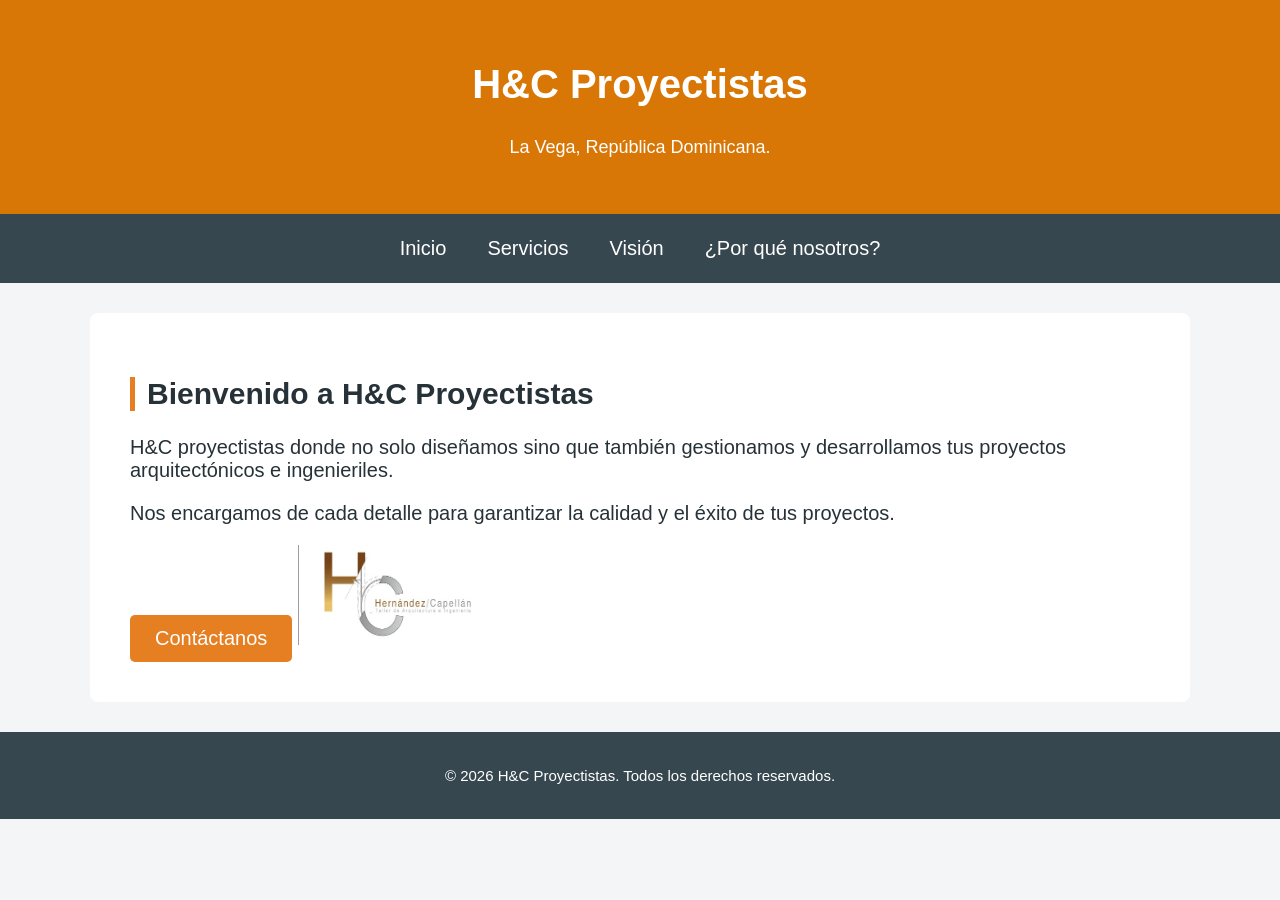
<file: index.html>
<!DOCTYPE html>
<html lang="en">
<head>
    <meta charset="UTF-8">
    <meta name="viewport" content="width=device-width, initial-scale=1.0">
    <link rel="stylesheet" href="style.css">
    <title>H&C Proyectistas</title> 
</head>
<body>
    <header>
        <h1>H&C Proyectistas</h1>
        <p class="descripcion">La Vega, República Dominicana.</p>
    </header>

    <nav>
        
        <a href="index.html">Inicio</a>
        <a href="servicios.html">Servicios</a>
        <a href="visiones-a-futuro.html">Visión</a>
        <a href="porquenosotros.html">¿Por qué nosotros?</a>
    </nav>
    <main>
      <section>
        <article>
        <h2>Bienvenido a H&C Proyectistas</h2>
      <p>H&C proyectistas donde no solo diseñamos sino que también gestionamos y desarrollamos tus proyectos arquitectónicos e ingenieriles.</p>
      <p>Nos encargamos de cada detalle para garantizar la calidad y el éxito de tus proyectos.</p>
       <a class="boton" href="contacto.html">Contáctanos</a>
       <img src="IMG.Logo.jpeg" alt="logo" width="200" height="100">
       </article>
     </section>

    </main>
    <footer>
        <p>&copy; 2026 H&C Proyectistas. Todos los derechos reservados.</p>
    </footer>
</body>
</html>
</file>
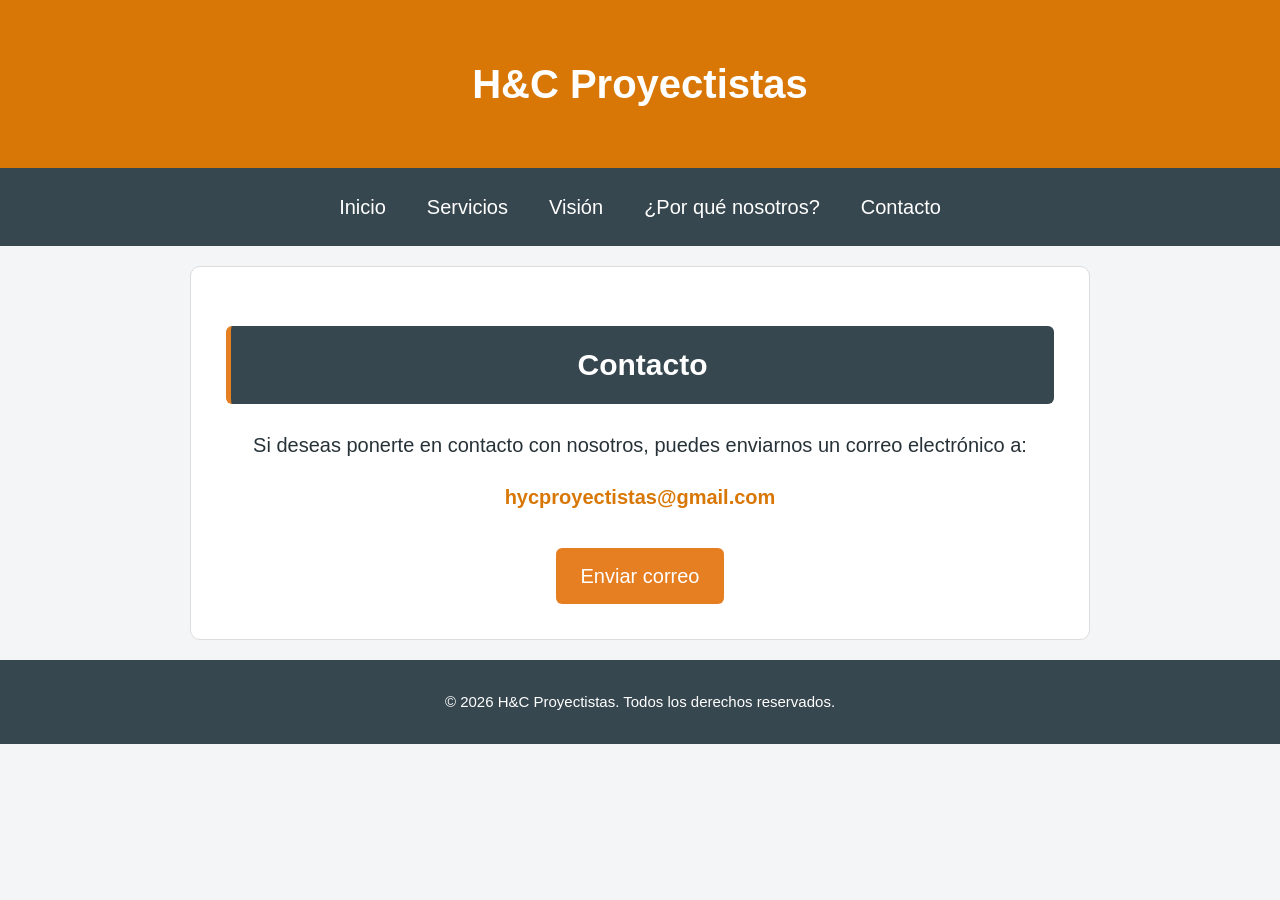
<file: contacto.html>
<!
<!DOCTYPE html>
<html lang="es">
<head>
    <meta charset="UTF-8">
    <meta name="viewport" content="width=device-width, initial-scale=1.0">

    <title>Contacto - H&C Proyectistas</title>

    <style>
        * {
            box-sizing: border-box;
        }

        body {
            font-family: Arial, sans-serif;
            margin: 0;
            padding: 0;
            background-color: #F4F5F6;
            color: #263238;
            font-size: 20px;
            text-align: center;
            line-height: 1.6;
        }

        header {
            background-color: #D97706;
            color: white;
            padding: 25px;
        }
         nav {
            background-color: #37474F;
            padding: 15px;
            display: flex;
            justify-content: center;
            align-items: center;
            gap: 25px;
            flex-wrap: wrap;
        }

        nav a {
            color: white;
            text-decoration: none;
            padding: 8px;
        }

        nav a:hover {
            color: #FFB700;
        }
        main {
            display: grid;
            grid-template-columns: minmax(0, 1fr);
            gap: 20px;
            padding: 20px;
        }

        section {
            background-color: white;
            max-width: 900px;
            width: 100%;
            margin: 0 auto;
            padding: 35px;
            border: 1px solid #DDDDDD;
            border-radius: 10px;
        }

        h2 {
            background-color: #37474F;
            color: white;
            padding: 15px;
            border-left: 5px solid #E67E22;
            border-radius: 6px;
        }

       
        .correo {
            display: inline-block;
            color: #D97706;
            font-weight: bold;
            text-decoration: none;
            overflow-wrap: anywhere;
            transition: color 0.3s;
        }

        .correo:hover {
            color: #37474F;
            text-decoration: underline;
        }

       
        .boton {
            display: inline-block;
            background-color: #E67E22;
            color: white;
            padding: 12px 25px;
            margin-top: 15px;
            border-radius: 6px;
            text-decoration: none;
            transition: background-color 0.3s;
        }

        .boton:hover {
            background-color: #CF6D17;
        }

        footer {
            background-color: #37474F;
            color: white;
            padding: 15px;
            font-size: 15px;
        }

        /* accesibilidad para tablets */
        @media (max-width: 900px) {
            section {
                padding: 25px;
            }
        }

        /* accesibilidad para celulares */
        @media (max-width: 600px) {
            body {
                font-size: 16px;
            }

            header {
                padding: 15px;
            }

            h1 {
                font-size: 26px;
            }

            h2 {
                font-size: 22px;
            }

            main {
                padding: 12px;
            }

            section {
                padding: 18px;
            }

            .boton {
                max-width: 100%;
            }
        }
    </style>
</head>

<body>

    <header>
        <h1>H&C Proyectistas</h1>
    </header>
     <nav>
        <a href="index.html">Inicio</a>
        <a href="servicios.html">Servicios</a>
        <a href="visiones-a-futuro.html">Visión</a>
        <a href="porquenosotros.html">¿Por qué nosotros?</a>
        <a href="contacto.html">Contacto</a>
    </nav>


    <main>
        <section>
            <h2>Contacto</h2>

            <p>
                Si deseas ponerte en contacto con nosotros,
                puedes enviarnos un correo electrónico a:
            </p>

            <p>
                <a class="correo"
                   href="mailto:hycproyectistas@gmail.com">
                    hycproyectistas@gmail.com
                </a>
            </p>

            <a class="boton"
               href="https://mail.google.com/mail/u/0/#inbox?compose=DmwnWtMgBvcRHnHkMJtWWQWpCPTrDKQrzFqvnTRvVVzRPXxzqGXNKkFtbdFsNmxnQRnBbJPCzLpB" target="_blank">
                Enviar correo
            </a>
        </section>
    </main>

    <footer>
        <p>&copy; 2026 H&C Proyectistas. Todos los derechos reservados.</p>
    </footer>

</body>
</html>
</file>
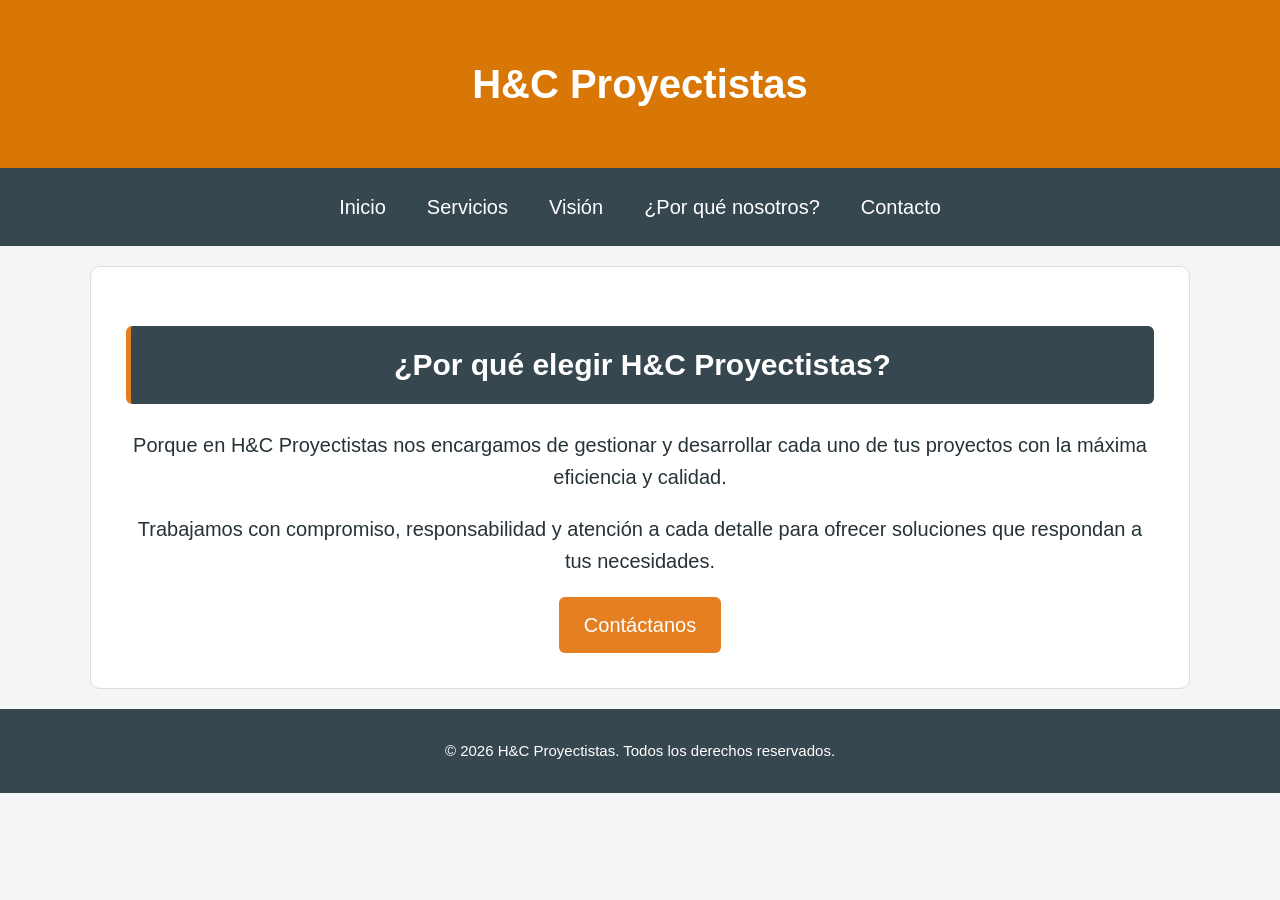
<file: porquenosotros.html>
<!DOCTYPE html>
<html lang="es">
<head>
    <meta charset="UTF-8">
    <meta name="viewport" content="width=device-width, initial-scale=1.0">
    <title>¿Por qué nosotros?  H&C Proyectistas</title>

    <style>
      
        * {
            box-sizing: border-box;
        }

        body {
            font-family: Arial, sans-serif;
            margin: 0;
            padding: 0;
            background-color: #F4F5F6;
            color: #263238;
            font-size: 20px;
            text-align: center;
            line-height: 1.6;
        }

        header {
            background-color: #D97706;
            color: white;
            padding: 25px;
        }
           nav {
            background-color: #37474F;
            padding: 15px;
            display: flex;
            justify-content: center;
            align-items: center;
            gap: 25px;
            flex-wrap: wrap;
        }

        nav a {
            color: white;
            text-decoration: none;
            padding: 8px;
        }

        nav a:hover {
            color: #FFB700;
        }

        /* contenido grid */
        main {
            display: grid;
            grid-template-columns: minmax(0, 1fr);
            gap: 20px;
            padding: 20px;
        }

        section {
            background-color: white;
            max-width: 1100px;
            width: 100%;
            margin: 0 auto;
            padding: 35px;
            border-radius: 10px;
            border: 1px solid #DDDDDD;
        }

        h2 {
            background-color: #37474F;
            color: white;
            padding: 15px;
            border-radius: 6px;
            border-left: 5px solid #E67E22;
        }

    
        .boton {
            display: inline-block;
            background-color: #E67E22;
            color: white;
            padding: 12px 25px;
            border-radius: 6px;
            text-decoration: none;
            transition: 0.3s;
        }

        .boton:hover {
            background-color: #CF6D17;
            transform: translateY(-2px);
        }

        footer {
            background-color: #37474F;
            color: white;
            padding: 15px;
            font-size: 15px;
        }

        /* accesibilidad para tablets */
        @media (max-width: 900px) {
            section {
                padding: 25px;
            }
        }

        /* accesibilidad para celulares */
        @media (max-width: 600px) {
            body {
                font-size: 16px;
            }

            header {
                padding: 15px;
            }

            h2 {
                font-size: 22px;
            }

            main {
                padding: 12px;
            }

            section {
                padding: 18px;
            }

            .boton {
                max-width: 100%;
            }
        }
    </style>
</head>

<body>
    <header>
        <h1>H&C Proyectistas</h1>
    </header>
     <nav>
        <a href="index.html">Inicio</a>
        <a href="servicios.html">Servicios</a>
        <a href="visiones-a-futuro.html">Visión</a>
        <a href="porquenosotros.html">¿Por qué nosotros?</a>
        <a href="contacto.html">Contacto</a>
    </nav>


    <main>
        <section>
            <h2>¿Por qué elegir H&C Proyectistas?</h2>

            <p>
                Porque en H&C Proyectistas nos encargamos de gestionar
                y desarrollar cada uno de tus proyectos con la máxima
                eficiencia y calidad.
            </p>

            <p>
                Trabajamos con compromiso, responsabilidad y atención
                a cada detalle para ofrecer soluciones que respondan
                a tus necesidades.
            </p>

            <a class="boton" href="contacto.html">Contáctanos</a>
        </section>
    </main>

    <footer>
        <p>&copy; 2026 H&C Proyectistas. Todos los derechos reservados.</p>
    </footer>
</body>
</html>
</file>
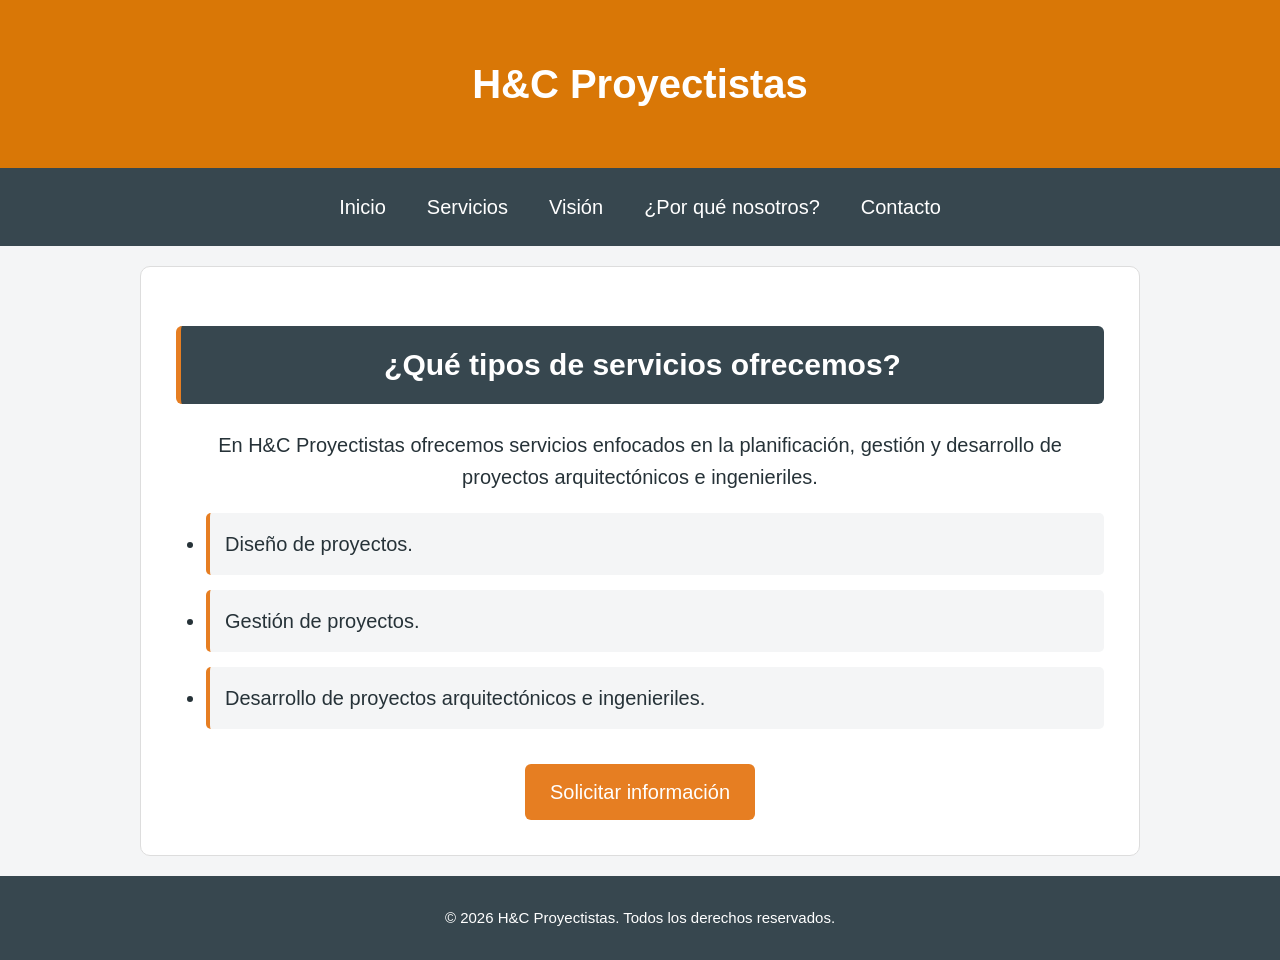
<file: servicios.html>
<!DOCTYPE html>
<html lang="es">
<head>
    <meta charset="UTF-8">
    <meta name="viewport" content="width=device-width, initial-scale=1.0">

    <title>Servicios - H&C Proyectistas</title>

    <style>
        * {
            box-sizing: border-box;
        }

        body {
            font-family: Arial, sans-serif;
            margin: 0;
            padding: 0;
            background-color: #F4F5F6;
            color: #263238;
            font-size: 20px;
            line-height: 1.6;
            text-align: center;
        }

        header {
            background-color: #D97706;
            color: white;
            padding: 25px;
        }

        /* flexbox */
        nav {
            background-color: #37474F;
            padding: 15px;
            display: flex;
            justify-content: center;
            align-items: center;
            gap: 25px;
            flex-wrap: wrap;
        }

        nav a {
            color: white;
            text-decoration: none;
            padding: 8px;
        }

        nav a:hover {
            color: #FFB700;
        }

        /* grid*/
        main {
            display: grid;
            grid-template-columns: minmax(0, 1fr);
            gap: 20px;
            padding: 20px;
        }

        section {
            background-color: white;
            max-width: 1000px;
            width: 100%;
            margin: 0 auto;
            padding: 35px;
            border: 1px solid #DDDDDD;
            border-radius: 10px;
        }
        h2 {
            background-color: #37474F;
            color: white;
            padding: 15px;
            border-left: 5px solid #E67E22;
            border-radius: 6px;
        }

        ul {
            display: flex;
            flex-direction: column;
            gap: 15px;
            padding-left: 30px;
            text-align: left;
        }

        li {
            background-color: #F4F5F6;
            padding: 15px;
            border-left: 4px solid #E67E22;
            border-radius: 5px;
        }

        .boton {
            display: inline-block;
            background-color: #E67E22;
            color: white;
            padding: 12px 25px;
            margin-top: 15px;
            border-radius: 6px;
            text-decoration: none;
            transition: background-color 0.3s;
        }

        .boton:hover {
            background-color: #CF6D17;
        }

        footer {
            background-color: #37474F;
            color: white;
            padding: 15px;
            font-size: 15px;
        }

        /* accesibilidad para tablets */
        @media (max-width: 900px) {
            section {
                padding: 25px;
            }
        }

        /* accesibilidad para celulares */
        @media (max-width: 600px) {
            body {
                font-size: 16px;
            }

            header {
                padding: 15px;
            }

            h1 {
                font-size: 26px;
            }

            h2 {
                font-size: 22px;
            }

            nav {
                flex-direction: column;
                gap: 8px;
            }

            main {
                padding: 12px;
            }

            section {
                padding: 18px;
            }

            ul {
                padding-left: 20px;
            }

            li {
                padding: 12px;
            }

            .boton {
                max-width: 100%;
            }
        }
    </style>
</head>

<body>

    <header>
        <h1>H&C Proyectistas</h1>
    </header>

    <nav>
        <a href="index.html">Inicio</a>
        <a href="servicios.html">Servicios</a>
        <a href="visiones-a-futuro.html">Visión</a>
        <a href="porquenosotros.html">¿Por qué nosotros?</a>
        <a href="contacto.html">Contacto</a>
    </nav>

    <main>
        <section>
            <h2>¿Qué tipos de servicios ofrecemos?</h2>

            <p>
                En H&C Proyectistas ofrecemos servicios enfocados
                en la planificación, gestión y desarrollo de
                proyectos arquitectónicos e ingenieriles.
            </p>

            <ul>
                <li>Diseño de proyectos.</li>
                <li>Gestión de proyectos.</li>
                <li>Desarrollo de proyectos arquitectónicos e ingenieriles.</li>
            </ul>

            <a class="boton" href="contacto.html">Solicitar información</a>
        </section>
    </main>

    <footer>
        <p>&copy; 2026 H&C Proyectistas. Todos los derechos reservados.</p>
    </footer>

</body>
</html>
</file>
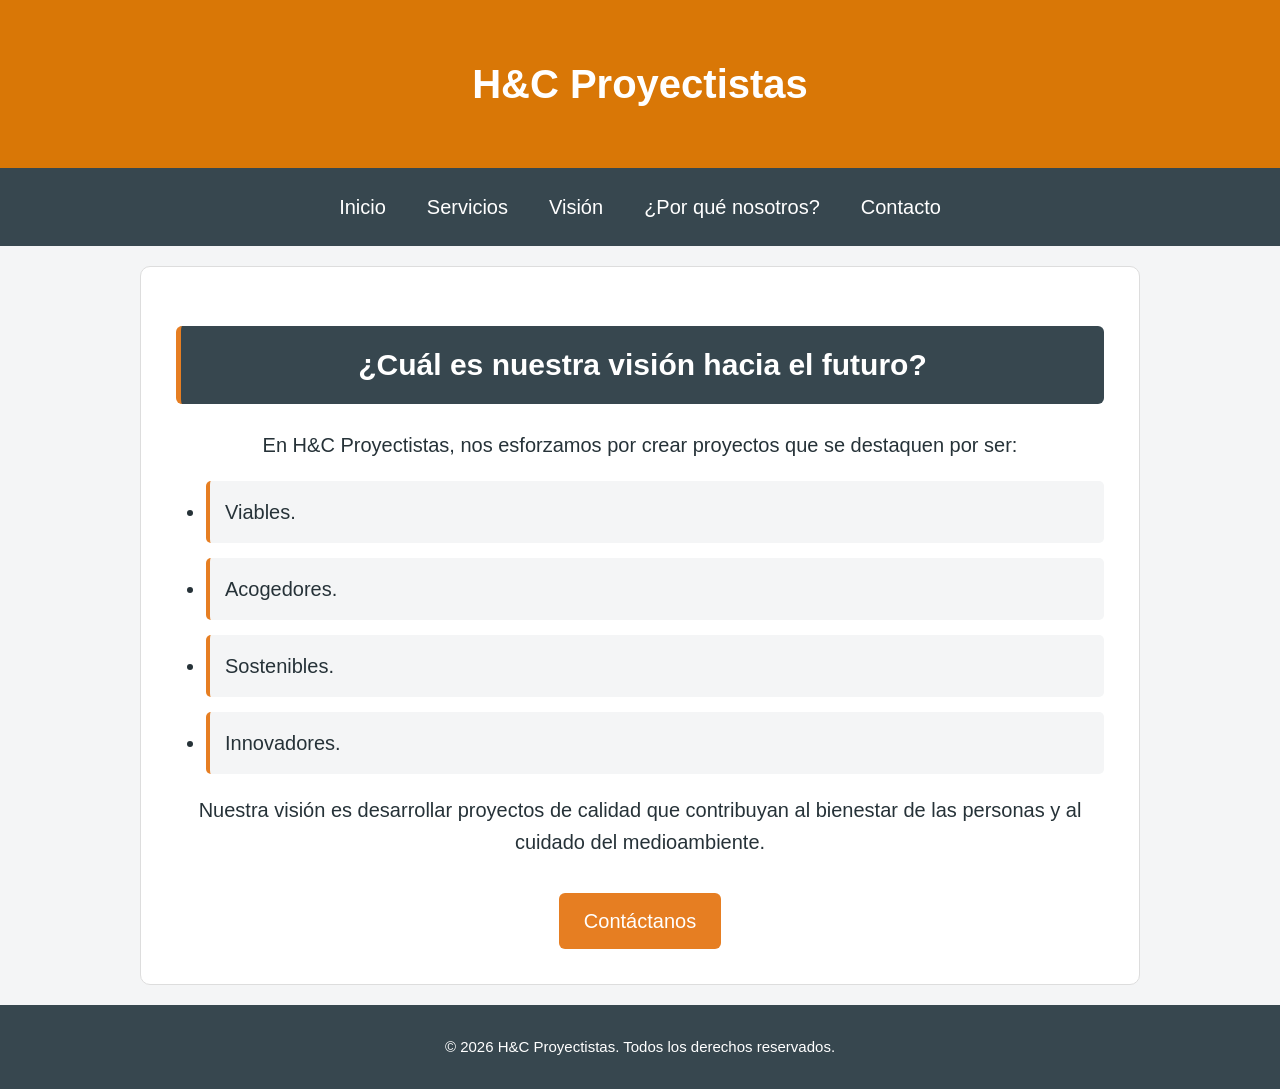
<file: visiones-a-futuro.html>
<!DOCTYPE html>
<html lang="es">
<head>
    <meta charset="UTF-8">
    <meta name="viewport" content="width=device-width, initial-scale=1.0">

    <title>Visión hacia el futuro - H&C Proyectistas</title>

    <style>
        * {
            box-sizing: border-box;
        }

        body {
            font-family: Arial, sans-serif;
            margin: 0;
            padding: 0;
            background-color: #F4F5F6;
            color: #263238;
            font-size: 20px;
            line-height: 1.6;
            text-align: center;
        }
        header {
            background-color: #D97706;
            color: white;
            padding: 25px;
        }

        /* flexbox */
        nav {
            background-color: #37474F;
            padding: 15px;
            display: flex;
            justify-content: center;
            align-items: center;
            gap: 25px;
            flex-wrap: wrap;
        }

        nav a {
            color: white;
            text-decoration: none;
            padding: 8px;
        }

        nav a:hover {
            color: #FFB700;
        }

        /* grid*/
        main {
            display: grid;
            grid-template-columns: minmax(0, 1fr);
            gap: 20px;
            padding: 20px;
        }

        section {
            background-color: white;
            max-width: 1000px;
            width: 100%;
            margin: 0 auto;
            padding: 35px;
            border: 1px solid #DDDDDD;
            border-radius: 10px;
        }

        h2 {
            background-color: #37474F;
            color: white;
            padding: 15px;
            border-left: 5px solid #E67E22;
            border-radius: 6px;
        }

        ul {
            display: flex;
            flex-direction: column;
            gap: 15px;
            padding-left: 30px;
            text-align: left;
        }

        li {
            background-color: #F4F5F6;
            padding: 15px;
            border-left: 4px solid #E67E22;
            border-radius: 5px;
        }

      
        .boton {
            display: inline-block;
            background-color: #E67E22;
            color: white;
            padding: 12px 25px;
            margin-top: 15px;
            border-radius: 6px;
            text-decoration: none;
            transition: background-color 0.3s;
        }

        .boton:hover {
            background-color: #CF6D17;
        }

        /* PIE DE PÁGINA */
        footer {
            background-color: #37474F;
            color: white;
            padding: 15px;
            font-size: 15px;
        }

        /* accesibilidad para tablets */
        @media (max-width: 900px) {
            section {
                padding: 25px;
            }
        }

        /* accesibilidad para celulares */
        @media (max-width: 600px) {
            body {
                font-size: 16px;
            }

            header {
                padding: 15px;
            }

            h1 {
                font-size: 26px;
            }

            h2 {
                font-size: 22px;
            }

            nav {
                flex-direction: column;
                gap: 8px;
            }

            main {
                padding: 12px;
            }

            section {
                padding: 18px;
            }

            ul {
                padding-left: 20px;
            }

            li {
                padding: 12px;
            }

            .boton {
                max-width: 100%;
            }
        }
    </style>
</head>

<body>

    <header>
        <h1>H&C Proyectistas</h1>
    </header>

    <nav>
        <a href="index.html">Inicio</a>
        <a href="servicios.html">Servicios</a>
        <a href="visiones-a-futuro.html">Visión</a>
        <a href="porquenosotros.html">¿Por qué nosotros?</a>
        <a href="contacto.html">Contacto</a>
    </nav>

    <main>
        <section>
            <h2>¿Cuál es nuestra visión hacia el futuro?</h2>

            <p>
                En H&C Proyectistas, nos esforzamos por crear
                proyectos que se destaquen por ser:
            </p>

            <ul>
                <li>Viables.</li>
                <li>Acogedores.</li>
                <li>Sostenibles.</li>
                <li>Innovadores.</li>
            </ul>

            <p>
                Nuestra visión es desarrollar proyectos de calidad
                que contribuyan al bienestar de las personas y al
                cuidado del medioambiente.
            </p>

            <a class="boton" href="contacto.html">Contáctanos</a>
        </section>
    </main>

    <footer>
        <p>&copy; 2026 H&C Proyectistas. Todos los derechos reservados.</p>
    </footer>

</body>
</html>
</file>
<file: style.css>
* {
    box-sizing: border-box;
}

body {
    margin: 0;
    font-family: Arial, sans-serif;
    background-color: #F4F5F6;
    color: #263238;
    font-size: 20px;
}

header {
    background-color: #D97706;
    color: white;
    padding: 35px;
    text-align: center;
}

header h1 {
    color: white;
}


.descripcion {
    font-size: 18px;
    color: white;
    line-height: 1.5;
}

/* flexbox */
nav {
    background-color: #37474F;
    padding: 15px;
    display: flex;
    justify-content: center;
    align-items: center;
    gap: 25px;
    flex-wrap: wrap;
}

nav a {
    color: white;
    text-decoration: none;
    padding: 8px;
}

nav a:hover {
    color: #FFB700;
}

main {
    display: grid;
    grid-template-columns: minmax(0, 1fr);
    gap: 20px;
    padding: 10px;
}

section {
    background-color: #FFFFFF;
    margin: 20px auto;
    padding: 40px;
    width: 100%;
    max-width: 1100px;
    border-radius: 8px;
}

h1, h2 {
    color: #263238;
}

h2 {
    border-left: 5px solid #E67E22;
    padding-left: 12px;
}

.boton {
    display: inline-block;
    background-color: #E67E22;
    color: white;
    padding: 12px 25px;
    border: none;
    border-radius: 5px;
    text-decoration: none;
    text-align: center;
    cursor: pointer;
    transition: background-color 0.3s ease;
}

.boton:hover {
    background-color: #CF6D17;
}

body > img {
    display: block;
    width: 300px;
    max-width: 90%;
    height: auto;
    margin: 20px auto;
}

footer {
    background-color: #37474F;
    color: white;
    padding: 20px;
    text-align: center;
    font-size: 15px;
}

/* accesibilidad para tablets */
@media (max-width: 900px) {
    section {
        padding: 30px;
    }
    nav {
        gap: 10px;
    }
}

/* accesibilidad para celulares */
@media (max-width: 600px) {
    body {
        font-size: 16px;
    }
    header {
        padding: 25px 15px;
    }
    header h1 {
        font-size: 28px;
    }
    nav {
        flex-direction: column;
        gap: 8px;
    }
    nav a {
        padding: 8px;
    }
    section {
        padding: 20px;
        margin: 10px auto;
    }
    h2 {
        font-size: 22px;
    }
    .boton {
        padding: 12px 18px;
    }
    footer {
        padding: 15px;
    }
}
</file>
